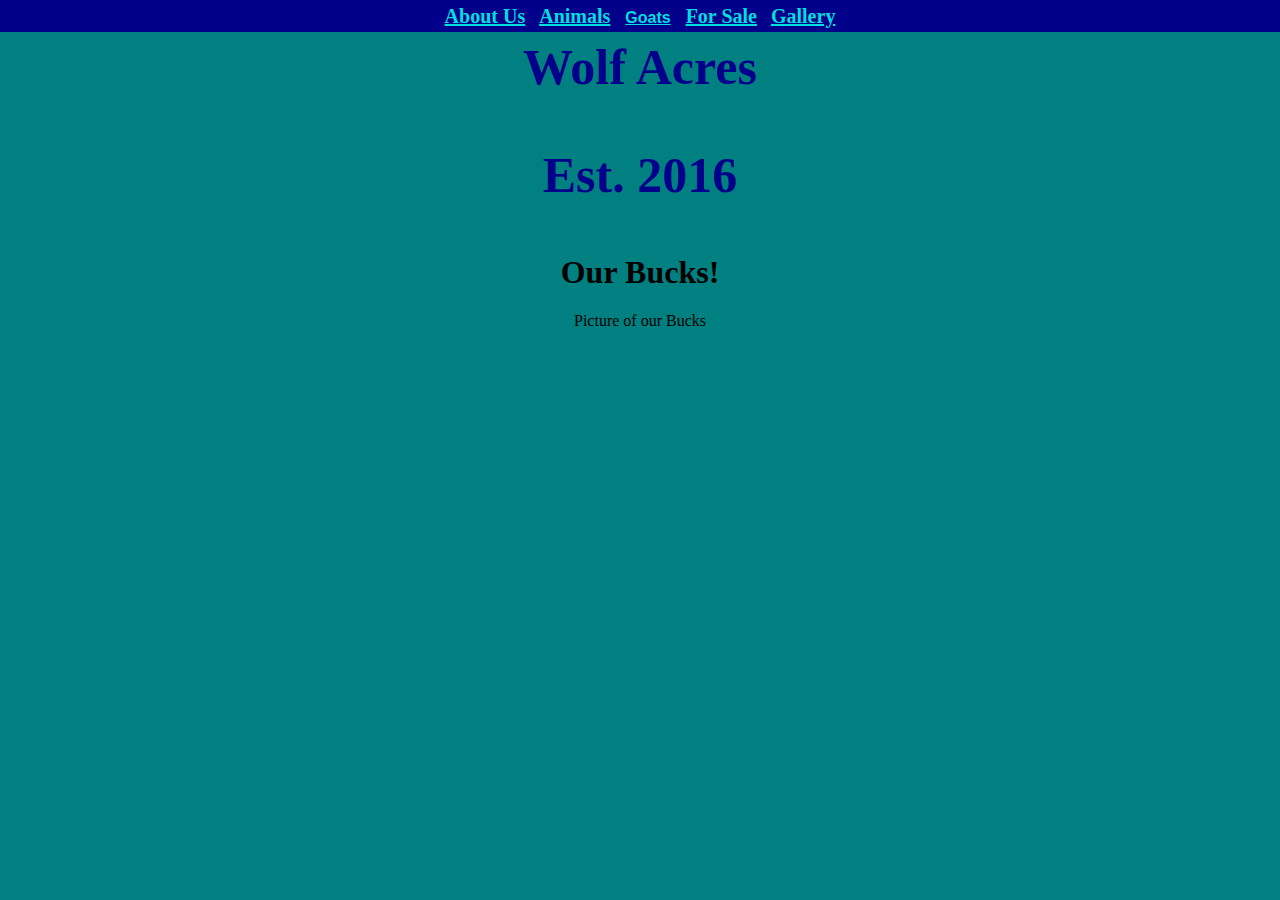
<file: Bucks.html>
<!DOCTYPE html>
<html lang="en">
<head>
  <meta charset="UTF-8">
  <meta name="viewport" content="width=device-width, initial-scale=1">
  <title>Wolf Acres WS HTML</title>
  <link rel="stylesheet" href="style.css">
</head>

<body>
<header class="name">Wolf Acres
<p>Est. 2016</p>
</header>
<div class="navbar">
  <nav id="navlinks">
    <a class="navlink" href="index.html">About Us</a>
    <a class="navlink" href="animals.html">Animals</a>
    <div class="dropdown">
            <button class="dropbtn">Goats</button>
            <div class="dropdown-content">
                <a href="Bucks.html">Bucks</a>
                <a href="Sr.Does.html">Sr.Does</a>
                <a href="Jr.Does.html">Jr.Does</a>
            </div>
    </div>
    <a class="navlink" href="forsale.html">For Sale</a>
    <a class="navlink" href="gallery.html">Gallery</a>
  </nav>
</div>
<h1>Our Bucks!</h1>
<p>Picture of our Bucks</p>
</body>
</html>
</file>
<file: style.css>
body {
  background-color: teal;
}

.name {
  text-align: center;
  font-weight: bold;
  color: darkblue;
  padding-top: 30px;
  font-size: 28px;
}

.navbar {
  position: fixed;
  top: 0;
  left: 0;
  min-width: 100%;
  height: 2rem;
  font-weight: bold;
  background-color: darkblue;
  z-index: 1000;
  text-align: center;
}

.navlink, .dropdown {
  display: inline-block;
}

.navbar a {
  z-index: 1000;
  padding: 5px;
  color: rgba(0, 255, 234, 0.877);
}

h1, h2 {
  text-align: center;
}

p {
  text-align: center;
}

#Contact_Us, .contact-info {
  background-color: darkblue;
  color: white;
  text-align: center;
  padding: 20px;
  display: block;
  justify-items: center;
  max-width: 100%;
}

.navbar a:hover {
  background-color: white;
  color: black;
  z-index: 1000;
}

 /* Dropdown container */
 .dropdown {
   z-index: 1000;
   color: teal;
 }

  .dropdown .dropbtn {
   font-size: 16px;
   text-decoration: underline;
   border: none;
   outline: none;
  background-color: darkblue;
   color: rgba(0, 255, 234, 0.877);
   font-weight: bold;
   z-index: 1000;
 }

.dropdown:hover .dropbtn {
  background-color: teal;
  color: black;
  z-index: 1000;
}

/* Dropdown menu */
.dropdown-content {
  display: none;
  position: absolute;
  background-color: teal;
  min-width: 160px;
  box-shadow: 0px 8px 16px rgba(0,0,0,0.2);
  z-index: 1000;
}

.dropdown-content a {
  color: black;
  padding: 10px 10px;
  text-decoration: none;
  display: block;
  z-index: 1000;
}

.dropdown-content a:hover {
  background-color: gray;
}

/* Show the dropdown menu on hover */
.dropdown:hover .dropdown-content {
  display: block;
}

.logocontainer {
  background-color: darkblue;
  width: 300px;
  height: 300px;
  margin: auto;
}

.logo {
  width: auto;
  height: auto;
  max-width: 100%;
  display: block;
  object-fit: contain;
  margin: auto;
}

.logo2 {
  width: 300px;
  height: auto;
}

.logo3 {
  width: 300px;
  height: auto;
}

footer a {
  z-index: 1000;
  color: rgba(0, 255, 234, 0.877);
  font-size: 20px;
  display: inline-block;
  padding: 10px;
}

.does, .bucks {
  border-style: solid;
  border-width: 5px;
  justify-items: center;
}

.adgalink, .goatbtn {
  display: block;
  font-size: 30px;
  background-color: darkblue;
  color: rgba(0, 255, 234, 0.877);
  font-weight: bold;
  padding: 10px;
}

.parents {
  font-weight: bold;
  font-size: 20px;
}

#Dogs {
  padding-bottom: 150px;
}

#image-gallery, #image-gallery2, #gallerypage {
  justify-items: center;
}

#current-image, #current-image1, #current-image2 {
  max-width: 100%;
  height: auto;
  background-color: darkblue;
  padding: 1rem;
  box-shadow: rgba(0, 0, 0, 0.08) 0px 4px 12px;
}

.purchasebtn {
  display: block;
  background-color: darkblue;
  color: teal;
  font-weight: bold;
  font-size: 20px;
  padding: 10px;
  margin: 10px;
}

.gallerybtns {
  margin-top: 3%;
}

.gallerybtns button {
  background: snow;
  border: none;
  padding: 15px 45px;
  font-size: 18px;
  color: #262626;
  font-weight:  700;
  margin: 0 15px;
}

.thumbnail, .thumbnail1, .thumbnail2{
  display: none;
}

@media (min-width: 800px) {
  .name {
    font-size: 50px;
  }
  .navlink {
    font-size: 20px;
  }
  #Contact_Us, .contact-info {
    width: 100%;
    margin: auto;
  }
  #About_Us, #Services, #Dogs {
    font-size: 20px;
  }
  .logo2 {
    float: left;
  }
  .logo3 {
    float: right;
  }
  #thumbnail-container, #thumbnail-container2, #thumbnail-container3 {
    display: flex;
    justify-content: center;
    margin-top: 2rem;
    padding: 0;
    box-sizing: border-box;
  }
  .thumbnail1, .thumbnail2, .thumbnail {
    width: 100px;
    height: 130px;
    margin: 0 10px;
    cursor: pointer;
    padding: 1rem;
    background-color: darkblue;
    display: block;
  }
  #image-gallery, #image-gallery2, #gallerypage {
    justify-items: center;
  }
}
</file>
